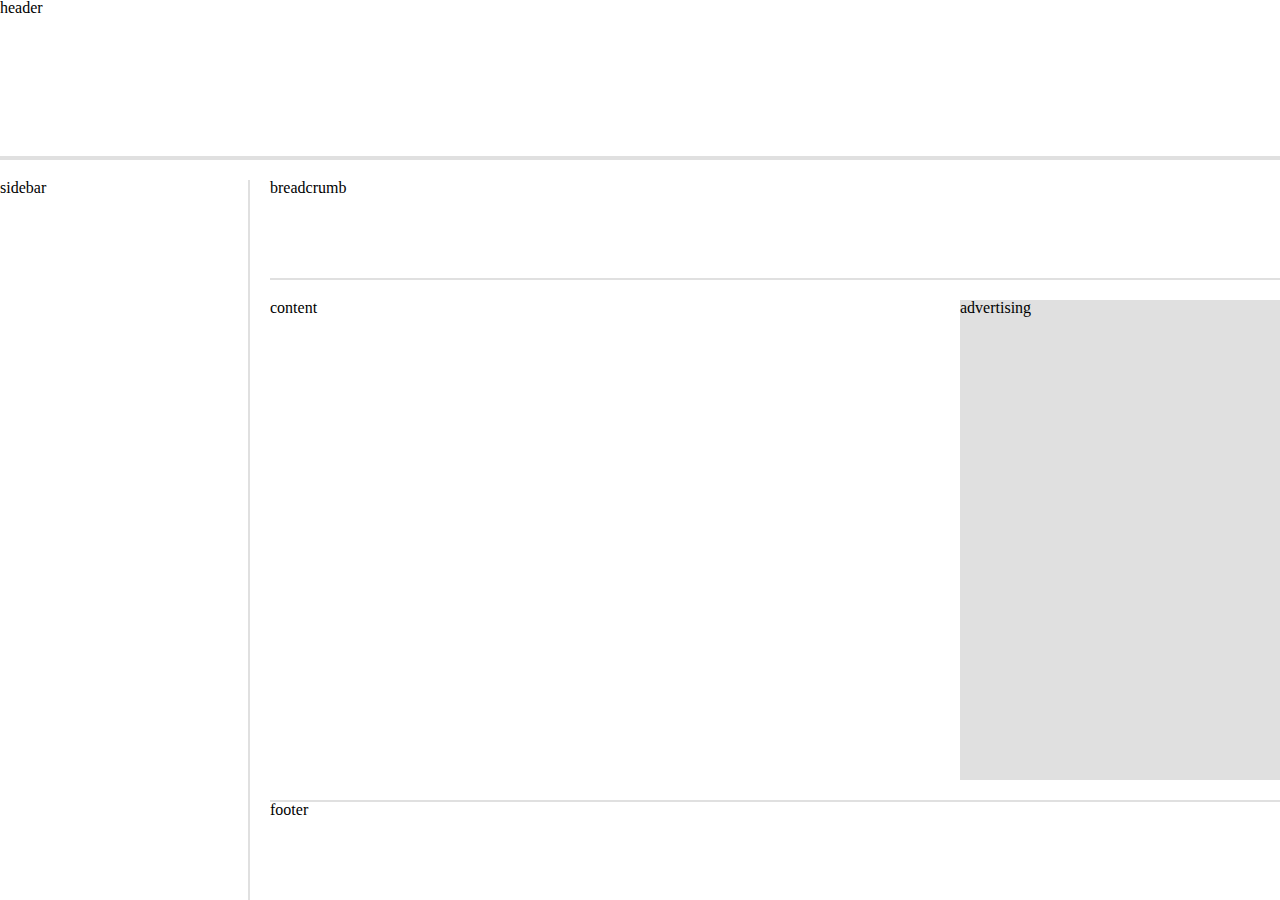
<file: index.html>
<html lang="de">
<head>
    <meta charset="utf-8">
    <meta http-equiv="X-UA-Compatible" content="IE=edge">
    <meta name="viewport" content="width=device-width, initial-scale=1, shrink-to-fit=no">
    <title>Lingolia Layout 2017 Test</title>
    <link rel="stylesheet" href="css/styles.css">
</head>
<body>
    <div id="wrapper">
        <header class="header">
            header
        </header>

        <section class="breadcrumb">
            breadcrumb
        </section>

        <div class="advertising">
            advertising
        </div>

        <section class="content">
            content
        </section>

        <aside class="sidebar">
            sidebar
        </aside>

        <footer class="footer">
            footer
        </footer>
    </div>
</body>
</file>
<file: css/styles.css>
html, body, div, span, applet, object, iframe,
h1, h2, h3, h4, h5, h6, p, blockquote, pre,
a, abbr, acronym, address, big, cite, code,
del, dfn, em, img, ins, kbd, q, s, samp,
small, strike, strong, sub, sup, tt, var,
b, u, i, center,
dl, dt, dd, ol, ul, li,
fieldset, form, label, legend,
table, caption, tbody, tfoot, thead, tr, th, td,
article, aside, canvas, details, embed,
figure, figcaption, footer, header, hgroup,
menu, nav, output, ruby, section, summary,
time, mark, audio, video {
  margin: 0;
  padding: 0;
  border: 0;
  font: inherit;
  font-size: 100%;
  vertical-align: baseline; }

html {
  line-height: 1; }

ol, ul {
  list-style: none; }

table {
  border-collapse: collapse;
  border-spacing: 0; }

caption, th, td {
  text-align: left;
  font-weight: normal;
  vertical-align: middle; }

q, blockquote {
  quotes: none; }
  q:before, q:after, blockquote:before, blockquote:after {
    content: "";
    content: none; }

a img {
  border: none; }

article, aside, details, figcaption, figure, footer, header, hgroup, main, menu, nav, section, summary {
  display: block; }

#wrapper {
  display: grid;
  grid-template-rows: 160px 100px 100px 1fr 100px;
  grid-template-columns: 250px 1fr 320px;
  grid-template-areas: "header header header" "sidebar breadcrumb breadcrumb" "sidebar content advertising" "sidebar content advertising" "sidebar footer footer";
  grid-gap: 20px;
  height: 100vh;
  background-color: #ffffff; }

@media only screen and (max-width: 1024px) {
  #wrapper {
    grid-template-areas: "header header header" "sidebar breadcrumb breadcrumb" "sidebar advertising advertising" "sidebar content content" "sidebar footer footer"; } }
header.header {
  grid-area: header;
  border-bottom: 4px solid #e0e0e0; }

aside.sidebar {
  grid-area: sidebar;
  border-right: 2px solid #e0e0e0; }

section.breadcrumb {
  grid-area: breadcrumb;
  border-bottom: 2px solid #e0e0e0; }

div.advertising {
  grid-area: advertising;
  background-color: #e0e0e0; }

section.content {
  grid-area: content; }

footer.footer {
  grid-area: footer;
  border-top: 2px solid #e0e0e0; }
</file>
